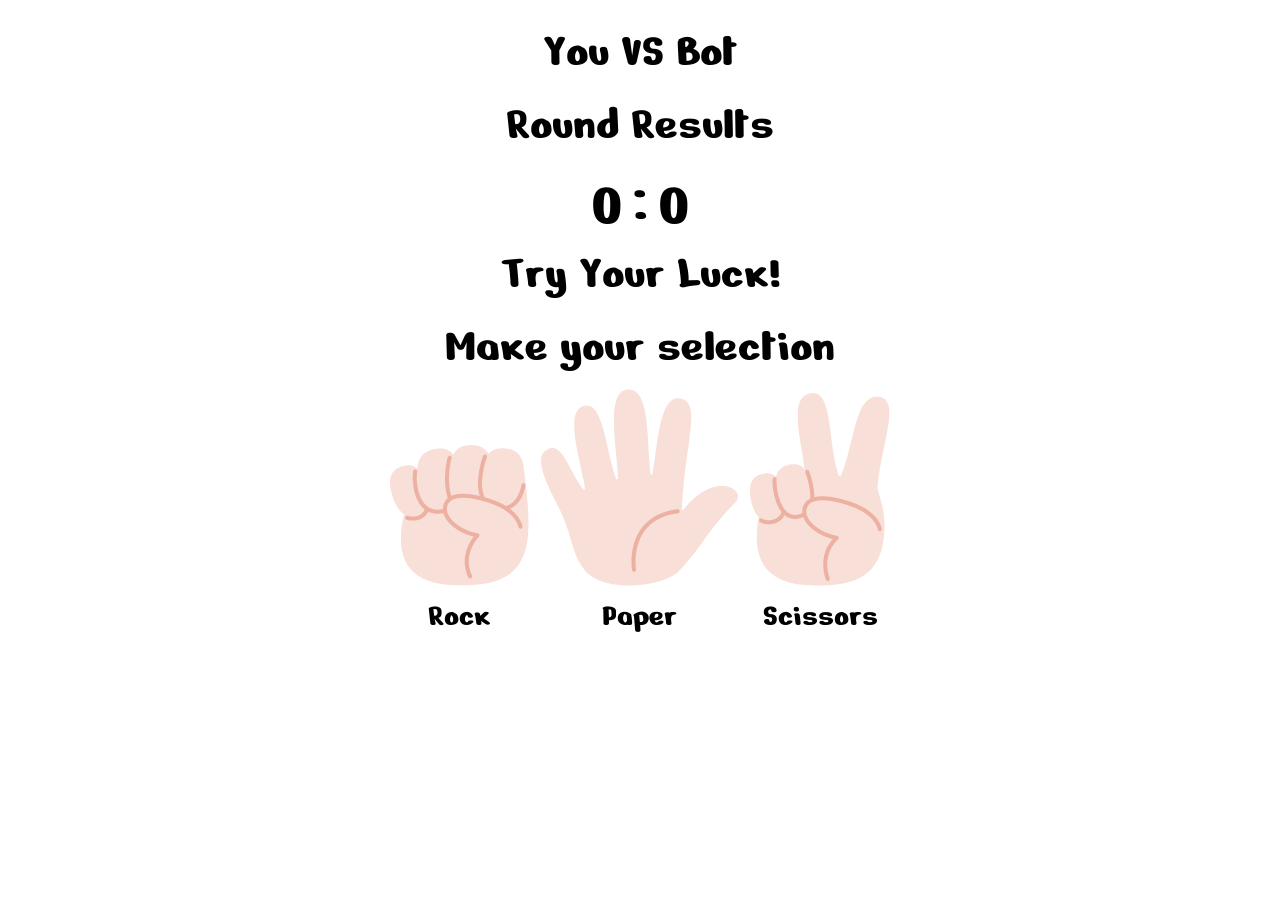
<file: UIVer/index.html>
<!DOCTYPE html>
<html>
    <head>
        <meta charset="utf-8">
        <title>Rock Paper Scissors</title>
        <link rel="stylesheet" href="style.css">
    </head>
        <body>
            <div class="outer">
                <div class="inner">
                    <p>You VS Bot</p>
                    <p>Round Results</p>
                    <div>
                        <div class="score" id="player">0</div>
                        <div class="score">:</div>
                        <div class="score" id="computer">0</div>
                    </div>
                    <div id="result">Try Your Luck!</div>
                    <div id="winner"></div>
                    <div>
                        <p>Make your selection</p>
                        <div class="selections">
                            <input type="image" src="image/Rock.png" ontouchstart="" alt="Rock" value="Rock"><br>
                            Rock
                        </div>
                        <div class="selections">
                            <input type="image" src="image/Paper.png" ontouchstart="" alt="Paper" value="Paper"><br>
                            Paper
                        </div>
                        <div class="selections">
                            <input type="image" src="image/Scissors.png" ontouchstart="" alt="Scissors" value="Scissors"><br>
                            Scissors
                        </div>
                    </div>
                </div>
            </div>

            <script src="script.js"></script>
        </body>
</html>
</file>
<file: UIVer/style.css>
@font-face {
    font-family: NerkoOne-Regular;
    src: url(/font/NerkoOne-Regular.ttf);
}

html {
    font-size: 100%;
}

body {
    font-family: NerkoOne-Regular;
    font-size: 3rem;
    text-align: center;
}

p {
    display: block;
    margin-block-start: 0.3em;
    margin-block-end: 0.3em;
    margin-inline-start: 0px;
    margin-inline-end: 0px;
}

.outer {
    position: relative;
}

.inner {
    position: absolute;
    top: 0;
    left: 0;
    right: 0;
    bottom: 0;
    margin: auto;
    width: 80%;
}

.score {
    display: inline-block;
    font-size: 4rem;
}

.selections {
    display: inline-block;
    font-size: 2rem;
}

input {
    outline: none;
}

input:hover {
    opacity: 0.5;
    cursor: pointer;
}

input:active {
    position: relative;
    top: 5px;
}

#winner {
    color:indianred;
    font-size: 4rem;
}
</file>
